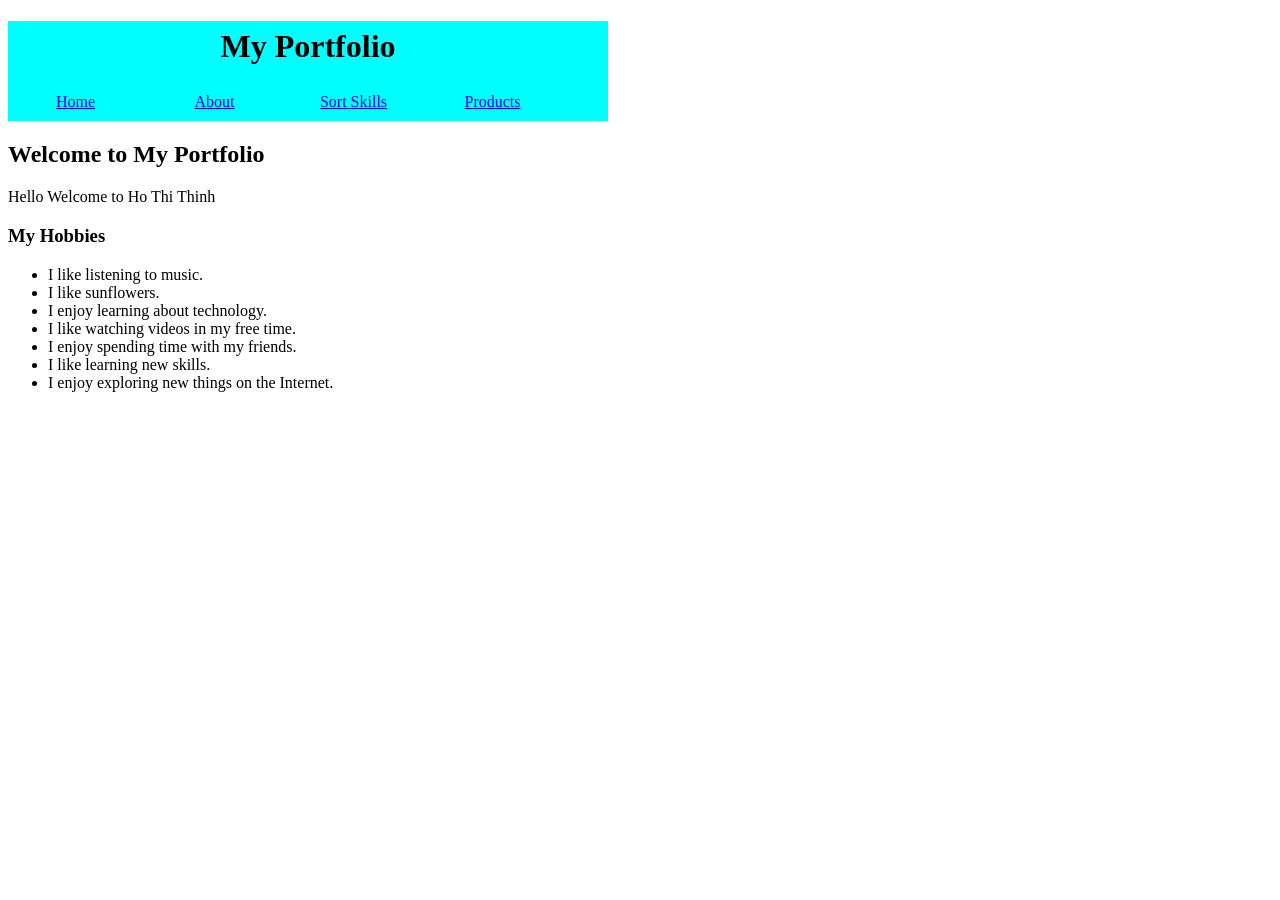
<file: Baitap/index.html>
<!DOCTYPE html>
<html lang="en">

<head>
    <meta charset="UTF-8">
    <meta name="viewport" content="width=device-width, initial-scale=1.0">
    <title>My Portfolio </title>
    <link rel="stylesheet" href="Main.css">
</head>

<body>
    <header class="box">
        <h1> My Portfolio </h1>
        <nav>
            <a href="index.html">Home</a>
            <a href="about.html">About</a>
            <a href="SortSkill.html">Sort Skills</a>
            <a href="Product.html">Products</a>
        </nav>
    </header>
    <h2>Welcome to My Portfolio</h2>
    <p>Hello Welcome to Ho Thi Thinh</p>
    <h3>My Hobbies</h3>

    <ul>
        <li>I like listening to music.</li>
        <li>I like sunflowers.</li>
        <li>I enjoy learning about technology.</li>
        <li>I like watching videos in my free time.</li>
        <li>I enjoy spending time with my friends.</li>
        <li>I like learning new skills.</li>
        <li>I enjoy exploring new things on the Internet.</li>
    </ul>

</html>

</html>
</file>
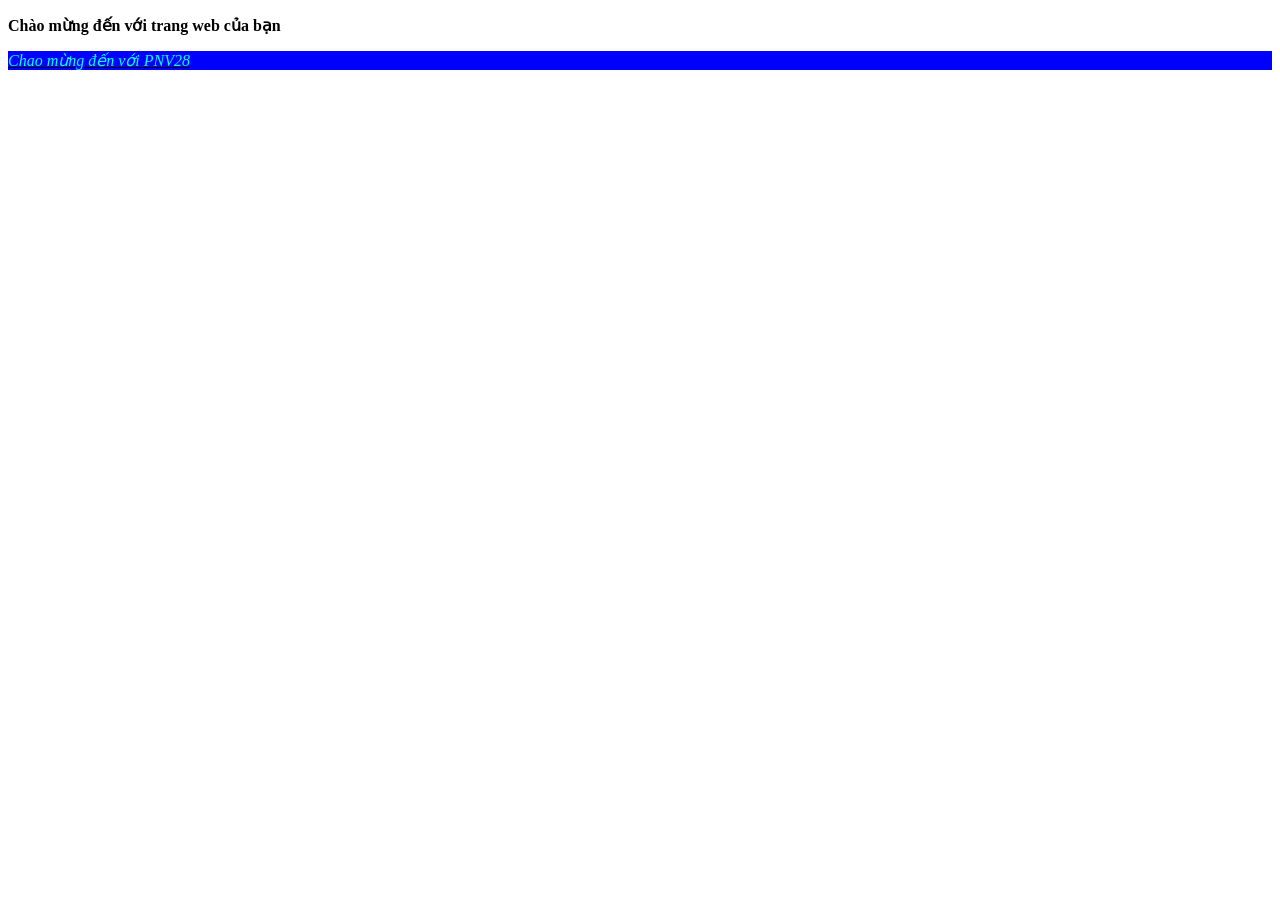
<file: Bai1.html>
<!DOCTYPE html>
<html lang="en">

<head>
    <meta charset="UTF-8">
    <meta name="viewport" content="width=device-width, initial-scale=1.0">
    <title>Document</title>
</head>

<body>
    <b>
         <p> Chào mừng đến với trang web của bạn</p>

    </b>
    <u>
        <i>
      <p style="color: aqua;background-color: blue;">Chao mừng đến với PNV28 </p>  
    </i>
</u>
</body>

</html>
</file>
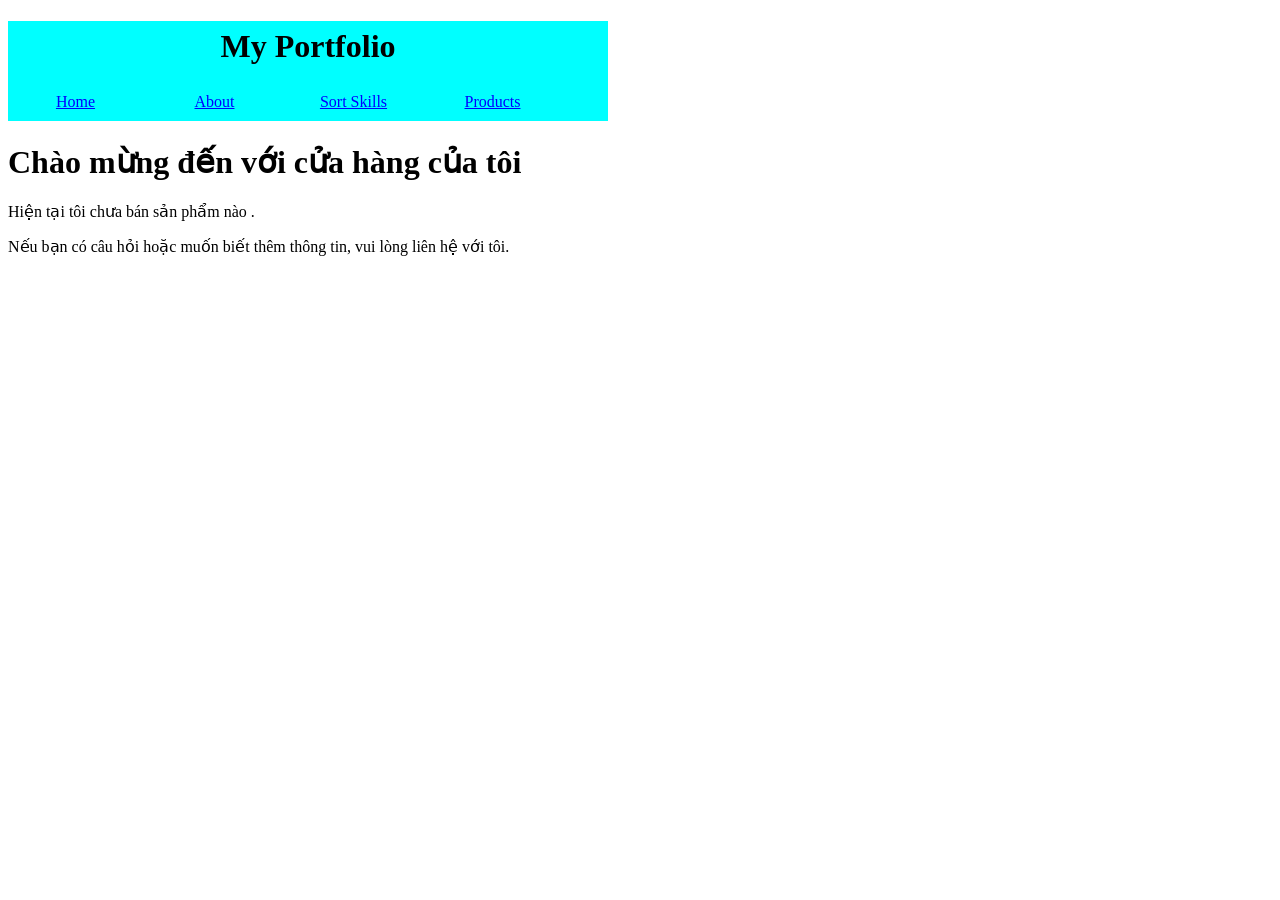
<file: Baitap/product.html>
<!DOCTYPE html>
<html lang="en">

<head>
    <meta charset="UTF-8">
    <meta name="viewport" content="width=device-width, initial-scale=1.0">
    <title>Document</title>
    <link rel="stylesheet" href="Main.css">
</head>
</head>
<header class="box ">
    <h1> My Portfolio </h1>
    <nav>
        <a href="index.html ">Home</a>
        <a href="about.html ">About</a>
        <a href="SortSkill.html ">Sort Skills</a>
        <a href="Product.html ">Products</a>
    </nav>
</header>
<H1>Chào mừng đến với cửa hàng của tôi</H1>
<p>Hiện tại tôi chưa bán sản phẩm nào .</p>
<p> Nếu bạn có câu hỏi hoặc muốn biết thêm thông tin, vui lòng liên hệ với tôi.</p>

<body>

</body>

</html>
</file>
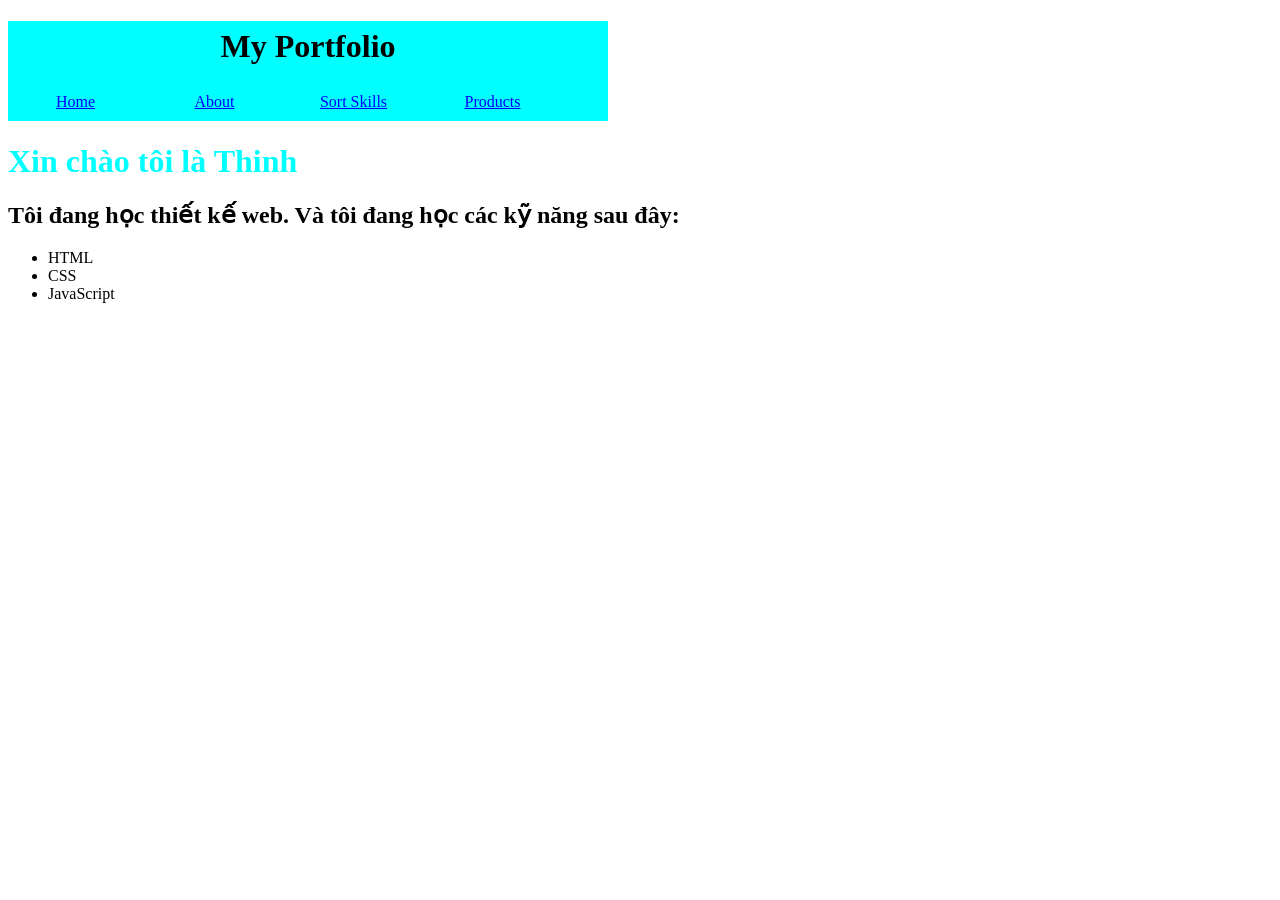
<file: Baitap/SortSkill.html>
<!DOCTYPE html>
<html lang="en">

<head>
    <meta charset="UTF-8">
    <meta name="viewport" content="width=device-width, initial-scale=1.0">
    <title>Document</title>
    <link rel="stylesheet" href="Main.css">
</head>

<body>
    <header class="box">
        <h1> My Portfolio </h1>
        <nav>
            <a href="index.html">Home</a>
            <a href="about.html">About</a>
            <a href="SortSkill.html">Sort Skills</a>
            <a href="Product.html">Products</a>
        </nav>
    </header>
    <h1>Xin chào tôi là Thinh </h1>
    <h2>Tôi đang học thiết kế web. Và tôi đang học các kỹ năng sau đây:
    </h2>
    <style>
        h1 {
            color: aqua;
        }
    </style>
    <ul>
        <li>HTML</li>
        <li>CSS</li>
        <li>JavaScript</li>
    </ul>
</body>

</html>
</file>
<file: Baitap/Main.css>
header.box {
    width: 600px;
    height: 100px;
    background-color: aqua;
}


/* hearder.box img {
    width: 100px;
    height: 100px;
    float: left; */

header.box h1 {
    text-align: center;
    line-height: 50px;
    color: black;
}

header.box a {
    display: inline-block;
    width: 135px;
    text-align: center;
    color: blue;
}

header.box a:hover {
    color: rgb(12, 157, 49);
}

header.box p {
    color: black;
    text-align: center;
}

header.box h2 {
    color: black;
    text-align: center;
}

.about {
    text-align: center;
}
</file>
